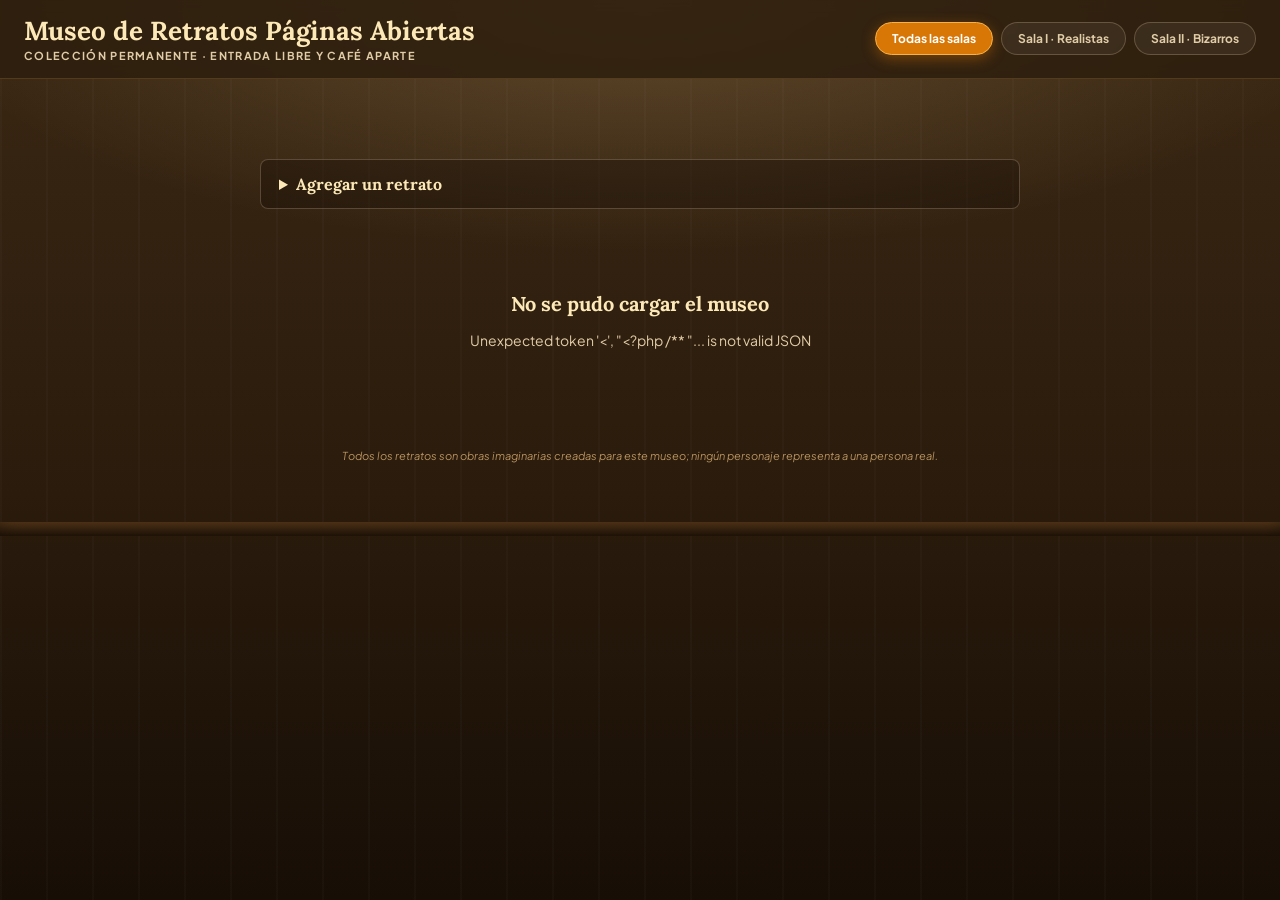
<file: museo/index.html>
<!DOCTYPE html>
<html lang="es">
<head>
<meta charset="UTF-8">
<meta name="viewport" content="width=device-width, initial-scale=1.0">
<title>Museo de Retratos | Páginas Abiertas</title>
<link rel="preconnect" href="https://fonts.googleapis.com">
<link rel="preconnect" href="https://fonts.gstatic.com" crossorigin>
<link href="https://fonts.googleapis.com/css2?family=Lora:wght@400;600;700&family=Plus+Jakarta+Sans:wght@400;600;700&display=swap" rel="stylesheet">
<style>
*{box-sizing:border-box;margin:0;padding:0}
html,body{min-height:100%}
body{font-family:'Plus Jakarta Sans',system-ui,sans-serif;color:#eee2cd;
  background:
    radial-gradient(ellipse 80% 40% at 50% 0%, rgba(255,214,140,.20), transparent 70%),
    repeating-linear-gradient(90deg, rgba(255,255,255,.018) 0 2px, transparent 2px 46px),
    linear-gradient(180deg,#3b2814 0%,#2a1b0c 55%,#170e06 100%);
  background-attachment:fixed}
header{position:sticky;top:0;z-index:20;background:rgba(45,30,14,.85);backdrop-filter:blur(6px);border-bottom:1px solid rgba(107,77,39,.6)}
.bar{max-width:1280px;margin:0 auto;padding:16px 24px;display:flex;flex-wrap:wrap;gap:14px;align-items:center;justify-content:space-between}
h1{font-family:'Lora',serif;font-size:26px;font-weight:700;color:#fde9b8;line-height:1.15}
.sub{font-size:11px;letter-spacing:.12em;text-transform:uppercase;font-weight:700;color:#e1cca8;margin-top:3px}
.tabs{display:flex;gap:8px;flex-wrap:wrap}
.museum-tab{cursor:pointer;padding:8px 16px;border-radius:999px;font:700 12px 'Plus Jakarta Sans',sans-serif;color:#e1cca8;background:rgba(255,255,255,.06);border:1px solid rgba(225,204,168,.25);transition:.2s}
.museum-tab:hover{background:rgba(255,255,255,.12)}
.museum-tab.tab-active{background:#d97706;color:#fff;border-color:#f6b24a;box-shadow:0 4px 14px rgba(217,119,6,.4)}
main{max-width:1280px;margin:0 auto;padding:40px 24px 30px}
.intro{text-align:center;max-width:640px;margin:0 auto 40px}
#wingIntro{font-size:14px;font-style:italic;line-height:1.6;color:#eee2cd}
#count{font-size:11px;letter-spacing:.18em;text-transform:uppercase;font-weight:700;color:#b8925f;margin-top:8px}
#museumGrid{display:grid;grid-template-columns:repeat(auto-fill,minmax(210px,1fr));gap:48px 28px}
.portrait-card{position:relative;display:flex;flex-direction:column;align-items:center;cursor:pointer;transition:transform .3s;animation:up .6s ease both}
.portrait-card:hover{transform:translateY(-6px) scale(1.02)}
.portrait-card .spot{position:absolute;top:-26px;left:50%;width:120%;height:70%;transform:translateX(-50%);background:radial-gradient(ellipse at 50% 0%,rgba(255,224,160,.28),transparent 70%);pointer-events:none;opacity:.55;transition:opacity .3s}
.portrait-card:hover .spot{opacity:1}
.gold-frame{position:relative;width:100%;padding:10px;background:linear-gradient(135deg,#f6dc8c 0%,#b8862b 28%,#7a5416 52%,#e9c466 76%,#8a5f1c 100%);box-shadow:0 14px 30px rgba(0,0,0,.55),inset 0 0 0 2px rgba(255,240,190,.35);border-radius:3px}
.frame-mat{padding:5px;background:#1c1209;box-shadow:inset 0 0 10px rgba(0,0,0,.8)}
.frame-mat svg,.detail-art svg{display:block;width:100%;height:auto}
.plaque{margin-top:14px;padding:6px 12px;max-width:92%;text-align:center;background:linear-gradient(180deg,#e9d9a8,#c7ad6a);border:1px solid #8a6a2a;border-radius:3px;box-shadow:0 3px 8px rgba(0,0,0,.4);display:flex;flex-direction:column;gap:1px}
.plaque-title{font-family:'Lora',serif;font-weight:700;font-size:12px;color:#2d1e0e;line-height:1.25}
.plaque-sub{font-size:10px;color:#4a3319}
.note{text-align:center;font-size:11px;font-style:italic;color:#b8925f;margin-top:56px}
.floor{height:14px;margin-top:30px;background:linear-gradient(180deg,#5a3a1a,#2a1a0a);box-shadow:0 -6px 18px rgba(0,0,0,.4) inset}
/* visor de detalle */
#portraitDetail{position:fixed;inset:0;z-index:50;display:none;align-items:center;justify-content:center;padding:16px;background:rgba(0,0,0,.92);overflow-y:auto}
#portraitDetail.open{display:flex}
.nav{position:fixed;top:50%;transform:translateY(-50%);width:44px;height:44px;border-radius:50%;border:0;cursor:pointer;background:rgba(74,51,25,.92);color:#fff;font-size:22px;z-index:5;transition:.2s}
.nav:hover{background:#d97706}
.nav.prev{left:14px}.nav.next{right:14px}
.nav.close{top:18px;right:18px;transform:none;font-size:18px}
.detail{max-width:880px;width:100%;display:grid;grid-template-columns:1fr 1fr;gap:36px;align-items:center;padding:0 56px;margin:auto}
.detail-art{padding:14px;max-width:380px;width:100%;margin:0 auto;background:linear-gradient(135deg,#f6dc8c 0%,#b8862b 28%,#7a5416 52%,#e9c466 76%,#8a5f1c 100%);box-shadow:0 20px 50px rgba(0,0,0,.6)}
.detail-art>div{padding:6px;background:#1c1209}
.badge{display:inline-block;font-size:10px;font-weight:700;letter-spacing:.14em;text-transform:uppercase;padding:4px 12px;border-radius:999px;background:#d97706;color:#fff}
#detailTitle{font-family:'Lora',serif;font-size:30px;line-height:1.15;color:#fde9b8;margin:14px 0 8px}
#detailMeta{font-size:12px;letter-spacing:.08em;text-transform:uppercase;font-weight:700;color:#e1cca8}
#detailStory{font-size:14px;line-height:1.7;margin-top:14px}
#detailCounter{font:11px monospace;color:#b8925f;margin-top:16px}
.hint{font-size:11px;color:#b8925f;margin-top:4px}
.add-panel{max-width:760px;margin:0 auto 38px;padding:14px 18px;border:1px solid rgba(225,204,168,.25);border-radius:8px;background:rgba(20,12,6,.35)}
.add-panel summary{cursor:pointer;color:#fde9b8;font-family:'Lora',serif;font-weight:700}
.add-form{display:grid;grid-template-columns:repeat(2,minmax(0,1fr));gap:12px;margin-top:16px}
.add-form label{display:flex;flex-direction:column;gap:5px;font-size:12px;color:#e1cca8}
.add-form input,.add-form select,.add-form textarea{width:100%;padding:9px;border:1px solid rgba(225,204,168,.35);border-radius:4px;background:#1c1209;color:#eee2cd;font:inherit}
.add-form textarea{min-height:90px;resize:vertical}
.add-form .wide{grid-column:1/-1}
.add-form button{justify-self:start;padding:9px 16px;border:1px solid #f6b24a;border-radius:999px;background:#d97706;color:white;font:700 13px 'Plus Jakarta Sans',sans-serif;cursor:pointer}
.add-form button:disabled{opacity:.6;cursor:wait}
#addStatus{min-height:1.5em;margin-top:10px;font-size:12px;color:#fde9b8}
.frame-mat img,.detail-art img{display:block;width:100%;aspect-ratio:200/260;object-fit:cover}
@keyframes up{from{opacity:0;transform:translateY(16px)}to{opacity:1;transform:none}}
@media (max-width:720px){
  h1{font-size:21px}
  #museumGrid{grid-template-columns:repeat(2,1fr);gap:36px 16px}
  .detail{grid-template-columns:1fr;gap:20px;padding:56px 8px 20px}
  .nav.prev{left:4px}.nav.next{right:4px}
  .add-form{grid-template-columns:1fr}
  .add-form .wide{grid-column:auto}
}

.stats{display:flex;align-items:center;gap:14px;margin-top:18px;flex-wrap:wrap}
.likebtn{cursor:pointer;display:inline-flex;align-items:center;gap:8px;padding:9px 16px;border-radius:999px;font:700 13px 'Plus Jakarta Sans',sans-serif;color:#fde9b8;background:rgba(255,255,255,.08);border:1px solid rgba(225,204,168,.35);transition:.2s}
.likebtn:hover{background:rgba(255,255,255,.16)}
.likebtn.liked{background:#c2185b;border-color:#f06a9a;color:#fff}
.likebtn svg{width:16px;height:16px;fill:currentColor}
.views{font-size:12px;color:#b8925f}
.card-likes{position:absolute;top:18px;right:18px;z-index:2;display:flex;align-items:center;gap:4px;padding:3px 9px;border-radius:999px;background:rgba(20,12,6,.72);color:#fde9b8;font:700 11px 'Plus Jakarta Sans',sans-serif}
.card-likes svg{width:11px;height:11px;fill:#f06a9a}
.estado{grid-column:1/-1;text-align:center;padding:40px 16px;font-size:14px;line-height:1.7;color:#e1cca8}
.estado strong{display:block;font-family:'Lora',serif;font-size:20px;color:#fde9b8;margin-bottom:8px}
.estado code{background:rgba(255,255,255,.08);padding:2px 7px;border-radius:5px;font-size:12px}
</style>
</head>
<body>
<header>
  <div class="bar">
    <div>
      <h1>Museo de Retratos Páginas Abiertas</h1>
      <p class="sub">Colección permanente · Entrada libre y café aparte</p>
    </div>
    <div class="tabs">
      <button class="museum-tab tab-active" id="tab-todas" onclick="setMuseumWing('todas')">Todas las salas</button>
      <button class="museum-tab" id="tab-realistas" onclick="setMuseumWing('realistas')">Sala I · Realistas</button>
      <button class="museum-tab" id="tab-bizarros" onclick="setMuseumWing('bizarros')">Sala II · Bizarros</button>
    </div>
  </div>
</header>

<main>
  <div class="intro">
    <p id="wingIntro"></p>
    <p id="count"></p>
  </div>
  <details class="add-panel">
    <summary>Agregar un retrato</summary>
    <form id="addPortraitForm" class="add-form" enctype="multipart/form-data">
      <input name="accion" type="hidden" value="crear">
      <label>Sala
        <select name="sala" required>
          <option value="realistas">Sala I · Realistas</option>
          <option value="bizarros">Sala II · Bizarros</option>
        </select>
      </label>
      <label>Título
        <input name="titulo" type="text" maxlength="120" required>
      </label>
      <label>Año
        <input name="anio" type="number" min="1" max="9999" required>
      </label>
      <label>Técnica
        <input name="tecnica" type="text" maxlength="120" required>
      </label>
      <label class="wide">Historia
        <textarea name="historia" maxlength="10000" required></textarea>
      </label>
      <label class="wide">Imagen (PNG o JPG, hasta 5 MB)
        <input name="imagen" type="file" accept="image/png,image/jpeg,.png,.jpg,.jpeg" required>
      </label>
      <button type="submit">Guardar retrato</button>
    </form>
    <p id="addStatus" role="status" aria-live="polite"></p>
  </details>
  <div id="museumGrid"></div>
  <p class="note">Todos los retratos son obras imaginarias creadas para este museo; ningún personaje representa a una persona real.</p>
</main>
<div class="floor"></div>

<div id="portraitDetail" role="dialog" aria-modal="true">
  <button class="nav close" onclick="closePortraitDetail()" aria-label="Cerrar">&#10005;</button>
  <button class="nav prev" onclick="stepPortrait(-1)" aria-label="Anterior">&#8249;</button>
  <button class="nav next" onclick="stepPortrait(1)" aria-label="Siguiente">&#8250;</button>
  <div class="detail">
    <div id="detailArt" class="detail-art"></div>
    <div>
      <span id="detailWing" class="badge"></span>
      <h2 id="detailTitle"></h2>
      <p id="detailMeta"></p>
      <p id="detailStory"></p>
      <div class="stats">
        <button id="likeBtn" class="likebtn" onclick="toggleLike()" aria-pressed="false">
          <svg viewBox="0 0 24 24" aria-hidden="true"><path d="M12 21s-7.5-4.6-9.6-9.2C.8 8.4 2.6 4.5 6.4 4.5c2 0 3.4 1.1 4.1 2.3.4.6 1.2.6 1.6 0 .7-1.2 2.1-2.3 4.1-2.3 3.8 0 5.6 3.9 4 7.3C19.5 16.4 12 21 12 21z"/></svg>
          <span id="likeLabel">Me gusta</span> · <span id="likeCount">0</span>
        </button>
        <span class="views" id="viewCount"></span>
      </div>
      <p id="detailCounter"></p>
      <p class="hint">Flechas del teclado para recorrer la sala · Esc para salir.</p>
    </div>
  </div>
</div>

<script>
function shade(hex, amt) {
            const n = parseInt(hex.slice(1), 16);
            const ch = [(n >> 16) & 255, (n >> 8) & 255, n & 255].map(v => {
                const r = amt < 0 ? v * (1 + amt) : v + (255 - v) * amt;
                return Math.max(0, Math.min(255, Math.round(r)));
            });
            return '#' + ch.map(x => x.toString(16).padStart(2, '0')).join('');
        }

        function wrapPortraitSVG(p, uid, body) {
            return `<svg viewBox="0 0 200 260" xmlns="http://www.w3.org/2000/svg" role="img" aria-label="${p.title}">
                <defs>
                    <linearGradient id="bg${uid}" x1="0" y1="0" x2="0" y2="1">
                        <stop offset="0" stop-color="${p.bg[0]}"/><stop offset="1" stop-color="${p.bg[1]}"/>
                    </linearGradient>
                    <radialGradient id="vg${uid}" cx="50%" cy="42%" r="72%">
                        <stop offset="0.5" stop-color="#000" stop-opacity="0"/>
                        <stop offset="1" stop-color="#000" stop-opacity="0.55"/>
                    </radialGradient>
                    <linearGradient id="fs${uid}" x1="0" y1="0" x2="1" y2="0">
                        <stop offset="0" stop-color="#fff" stop-opacity="0.14"/>
                        <stop offset="0.55" stop-color="#fff" stop-opacity="0"/>
                        <stop offset="1" stop-color="#000" stop-opacity="0.28"/>
                    </linearGradient>
                </defs>
                <rect width="200" height="260" fill="url(#bg${uid})"/>
                ${body}
                <rect width="200" height="260" fill="url(#vg${uid})"/>
            </svg>`;
        }

        function realisticSVG(p, uid) {
            const sk = p.skin, skd = shade(sk, -0.22);
            const hc = p.hairColor, hcd = shade(hc, -0.25);
            const cap = `<path d="M59 118 C 55 62, 145 62, 141 118 C 134 92, 112 84, 100 84 C 88 84, 66 92, 59 118 Z" fill="${hc}"/>`;
            let back = '', front = '';

            switch (p.hair) {
                case 'bun':
                    back = `<circle cx="100" cy="58" r="17" fill="${hc}"/><circle cx="100" cy="58" r="17" fill="none" stroke="${hcd}" stroke-width="2"/>`;
                    front = cap;
                    break;
                case 'long':
                    back = `<path d="M54 120 C 48 60, 152 60, 146 120 C 150 170, 156 200, 150 232 L 50 232 C 44 200, 50 170, 54 120 Z" fill="${hc}"/>`;
                    front = cap;
                    break;
                case 'curly': {
                    let c = '';
                    for (let a = 180; a <= 360; a += 18) {
                        const r = a * Math.PI / 180;
                        c += `<circle cx="${(100 + 46 * Math.cos(r)).toFixed(1)}" cy="${(112 + 54 * Math.sin(r)).toFixed(1)}" r="14" fill="${hc}"/>`;
                    }
                    c += `<circle cx="56" cy="130" r="12" fill="${hc}"/><circle cx="144" cy="130" r="12" fill="${hc}"/><circle cx="54" cy="150" r="11" fill="${hc}"/><circle cx="146" cy="150" r="11" fill="${hc}"/>`;
                    back = c;
                    front = `<path d="M62 110 C 60 76, 140 76, 138 110 C 128 94, 72 94, 62 110 Z" fill="${hc}"/>`;
                    break;
                }
                case 'tufts':
                    front = `<ellipse cx="60" cy="118" rx="7" ry="16" fill="${hc}"/><ellipse cx="140" cy="118" rx="7" ry="16" fill="${hc}"/>`;
                    break;
                case 'braids': {
                    let b = '';
                    for (let i = 0; i < 5; i++) {
                        b += `<circle cx="${54 - i * 0.5}" cy="${150 + i * 14}" r="${8 - i * 0.4}" fill="${hc}" stroke="${hcd}" stroke-width="1"/>`;
                        b += `<circle cx="${146 + i * 0.5}" cy="${150 + i * 14}" r="${8 - i * 0.4}" fill="${hc}" stroke="${hcd}" stroke-width="1"/>`;
                    }
                    b += `<circle cx="52" cy="216" r="5" fill="${p.ribbon || '#d9456b'}"/><circle cx="148" cy="216" r="5" fill="${p.ribbon || '#d9456b'}"/>`;
                    front = cap + b;
                    break;
                }
            }

            // Ropa y cuello
            let collar = '';
            const col = p.collar || {};
            if (col.type === 'shirt') {
                collar = `<path d="M80 198 L100 226 L120 198 L112 191 L100 204 L88 191 Z" fill="${col.color}"/>`;
            } else if (col.type === 'round') {
                collar = `<path d="M76 199 Q100 236 124 199 Q100 205 76 199 Z" fill="${skd}"/>`;
            } else if (col.type === 'scarf') {
                collar = `<path d="M70 196 Q100 224 130 196 L136 214 Q100 242 64 214 Z" fill="${col.color}"/><circle cx="100" cy="222" r="8" fill="${shade(col.color, -0.2)}"/>`;
            } else if (col.type === 'poncho') {
                collar = `<path d="M24 236 H176 M28 246 H172 M34 226 H166" stroke="${col.color}" stroke-width="5" opacity=".85"/><path d="M84 198 L100 218 L116 198 Z" fill="${shade(p.cloth, -0.4)}"/>`;
            }

            // Cara
            const eyes = [82, 118].map(x =>
                `<ellipse cx="${x}" cy="118" rx="8.5" ry="4.8" fill="#f6f1e6"/>
                 <circle cx="${x}" cy="118" r="3.8" fill="${p.eye}"/>
                 <circle cx="${x}" cy="118" r="1.8" fill="#111"/>
                 <circle cx="${x + 1.2}" cy="116.8" r="0.8" fill="#fff"/>
                 <path d="M${x - 9} 117 Q${x} 111 ${x + 9} 117" stroke="${skd}" stroke-width="1.4" fill="none"/>`
            ).join('');
            const browColor = p.hat ? hcd : (p.hair === 'tufts' ? shade(hc, -0.35) : hcd);
            const brows = `<path d="M72 106 Q82 101 92 105" stroke="${browColor}" stroke-width="3" fill="none" stroke-linecap="round"/>
                           <path d="M108 105 Q118 101 128 106" stroke="${browColor}" stroke-width="3" fill="none" stroke-linecap="round"/>`;
            const nose = `<path d="M100 120 C 97 134, 93 140, 96 144 Q100 146 104 144 C 107 140, 103 134, 100 120" stroke="${skd}" stroke-width="1.6" fill="${shade(sk, -0.06)}" opacity=".9"/>`;
            const mouth = p.mouth === 'smile'
                ? `<path d="M86 156 Q100 167 114 156" stroke="#7d2f2f" stroke-width="2.2" fill="none" stroke-linecap="round"/><path d="M91 158 Q100 163 109 158 Q100 161 91 158 Z" fill="#b34a4a"/>`
                : `<path d="M90 158 Q100 160 110 158" stroke="#7d2f2f" stroke-width="2.4" fill="none" stroke-linecap="round"/><path d="M92 158.5 Q100 164 108 158.5 Z" fill="#a84444"/>`;
            const blush = `<ellipse cx="72" cy="140" rx="8" ry="5" fill="#e0707a" opacity=".22"/><ellipse cx="128" cy="140" rx="8" ry="5" fill="#e0707a" opacity=".22"/>`;
            const wrinkles = p.age ? `<g stroke="${skd}" stroke-width="1.2" fill="none" opacity="${(0.25 + p.age * 0.35).toFixed(2)}" stroke-linecap="round">
                    <path d="M78 94 Q100 89 122 94"/><path d="M80 99 Q100 95 120 99"/>
                    <path d="M69 118 l-5 -2 M69 122 l-5 1 M131 118 l5 -2 M131 122 l5 1"/>
                    <path d="M84 150 Q82 156 86 162 M116 150 Q118 156 114 162"/>
                </g>` : '';
            const glasses = p.glasses ? `<g stroke="#2a1a0a" stroke-width="2" fill="rgba(255,255,255,0.08)"><circle cx="82" cy="118" r="12"/><circle cx="118" cy="118" r="12"/><path d="M94 118 H106 M70 118 H60 M130 118 H140"/></g><path d="M72 111 Q76 108 82 108" stroke="#fff" stroke-width="1.4" fill="none" opacity=".5"/>` : '';
            const beard = p.beard ? `<path d="M62 130 C 62 176, 90 192, 100 192 C 110 192, 138 176, 138 130 C 132 152, 120 161, 100 161 C 80 161, 68 152, 62 130 Z" fill="${hc}"/>` : '';
            const mustache = (p.mustache || p.beard) ? `<path d="M84 151 Q92 144 100 149 Q108 144 116 151 Q108 157 100 154 Q92 157 84 151 Z" fill="${hc}"/>` : '';
            const hat = p.hat ? `<ellipse cx="100" cy="86" rx="68" ry="12" fill="${p.hat}"/>
                    <path d="M66 86 C 66 54, 134 54, 134 86 Z" fill="${p.hat}"/>
                    <path d="M66 82 H134" stroke="#a5352b" stroke-width="5"/>
                    <ellipse cx="100" cy="94" rx="44" ry="8" fill="#000" opacity=".2"/>` : '';

            const body = `
                ${back}
                <path d="M16 260 C 20 214, 58 196, 100 196 C 142 196, 180 214, 184 260 Z" fill="${p.cloth}"/>
                ${collar}
                <path d="M84 160 V196 Q100 210 116 196 V160 Z" fill="${skd}"/>
                <ellipse cx="59" cy="124" rx="6.5" ry="11" fill="${skd}"/><ellipse cx="141" cy="124" rx="6.5" ry="11" fill="${skd}"/>
                <ellipse cx="100" cy="120" rx="40" ry="50" fill="${sk}"/>
                <ellipse cx="100" cy="120" rx="40" ry="50" fill="url(#fs${uid})"/>
                ${blush}${eyes}${brows}${nose}${wrinkles}${beard}${mustache}${mouth}${glasses}
                ${front}
                ${hat}
            `;
            return wrapPortraitSVG(p, uid, body);
        }

        function bizarreSVG(p, uid) {
            const shoulders = (c) => `<path d="M16 260 C 20 214, 58 196, 100 196 C 142 196, 180 214, 184 260 Z" fill="${c}"/>`;
            let body = '';

            switch (p.kind) {
                case 'cyclops': {
                    const sk = '#8fb573', skd = shade(sk, -0.25);
                    body = `
                        ${shoulders('#5b2a4a')}
                        <path d="M80 198 L100 228 L120 198 L112 190 L100 204 L88 190 Z" fill="#f4ead2"/>
                        <path d="M84 162 V198 Q100 210 116 198 V162 Z" fill="${skd}"/>
                        <ellipse cx="56" cy="122" rx="7" ry="12" fill="${skd}"/><ellipse cx="144" cy="122" rx="7" ry="12" fill="${skd}"/>
                        <ellipse cx="100" cy="116" rx="44" ry="52" fill="${sk}"/>
                        <ellipse cx="100" cy="116" rx="44" ry="52" fill="url(#fs${uid})"/>
                        <path d="M92 66 Q88 50 96 46 M100 64 Q102 46 110 44 M108 66 Q116 52 124 54" stroke="#2d1e0e" stroke-width="3" fill="none" stroke-linecap="round"/>
                        <circle cx="100" cy="110" r="25" fill="#fffdf4" stroke="${skd}" stroke-width="2"/>
                        <circle cx="102" cy="112" r="13" fill="#d9822b"/><circle cx="102" cy="112" r="6.5" fill="#111"/><circle cx="107" cy="107" r="3" fill="#fff"/>
                        <path d="M70 80 Q100 62 130 80" stroke="#2d1e0e" stroke-width="5" fill="none" stroke-linecap="round"/>
                        <circle cx="100" cy="110" r="31" fill="rgba(255,255,255,0.07)" stroke="#2a1a0a" stroke-width="3"/>
                        <path d="M69 110 H55 M131 110 H145" stroke="#2a1a0a" stroke-width="3"/>
                        <path d="M78 150 Q90 140 100 148 Q110 140 122 150 Q110 156 100 152 Q90 156 78 150 Z" fill="#2d1e0e"/>
                        <path d="M80 158 Q100 184 120 158 Z" fill="#5a1d1d"/>
                        <path d="M84 158 H116 L113 165 H87 Z" fill="#fff"/>
                        <path d="M90 214 L100 220 L90 228 Z M110 214 L100 220 L110 228 Z" fill="#d94a4a"/><circle cx="100" cy="221" r="3.5" fill="#a52a2a"/>`;
                    break;
                }
                case 'tresojos': {
                    const sk = '#a58ac9', skd = shade(sk, -0.25), hair = '#ff7bb0';
                    const eyeAt = (x, y, rx, ry) => `<ellipse cx="${x}" cy="${y}" rx="${rx}" ry="${ry}" fill="#fffdf4"/><circle cx="${x}" cy="${y}" r="${ry - 1}" fill="#1c8a92"/><circle cx="${x}" cy="${y}" r="${(ry - 1) / 2.2}" fill="#111"/><circle cx="${x + 1.2}" cy="${y - 1.4}" r="0.9" fill="#fff"/><path d="M${x - rx - 1} ${y - 1} Q${x} ${y - ry - 4} ${x + rx + 1} ${y - 1}" stroke="#2d1e0e" stroke-width="1.8" fill="none"/>`;
                    let pearls = '';
                    for (let i = 0; i <= 9; i++) {
                        const t = i / 9, x = 70 + t * 60, y = 200 + Math.sin(t * Math.PI) * 18;
                        pearls += `<circle cx="${x.toFixed(1)}" cy="${y.toFixed(1)}" r="3.6" fill="#fdf6e3" stroke="#d6c7a1" stroke-width="0.8"/>`;
                    }
                    body = `
                        <ellipse cx="100" cy="64" rx="58" ry="46" fill="${hair}"/>
                        <circle cx="58" cy="54" r="17" fill="${hair}"/><circle cx="142" cy="54" r="17" fill="${hair}"/><circle cx="100" cy="26" r="21" fill="${hair}"/>
                        ${shoulders('#1f6f78')}
                        <path d="M84 168 V198 Q100 210 116 198 V168 Z" fill="${skd}"/>
                        <ellipse cx="100" cy="124" rx="40" ry="54" fill="${sk}"/>
                        <ellipse cx="100" cy="124" rx="40" ry="54" fill="url(#fs${uid})"/>
                        <path d="M62 94 Q80 66 100 72 Q120 66 138 94 Q120 78 100 82 Q80 78 62 94 Z" fill="${hair}"/>
                        ${eyeAt(80, 128, 9, 6)}${eyeAt(120, 128, 9, 6)}${eyeAt(100, 100, 6.5, 4.8)}
                        <path d="M98 134 Q95 146 100 148 Q105 146 102 134" stroke="${skd}" stroke-width="1.6" fill="none"/>
                        <path d="M88 160 Q100 150 112 160 Q100 173 88 160 Z" fill="#c2185b"/>
                        <circle cx="126" cy="150" r="1.8" fill="#2d1e0e"/>
                        <ellipse cx="68" cy="146" rx="8" ry="5" fill="#ff7bb0" opacity=".35"/><ellipse cx="132" cy="146" rx="8" ry="5" fill="#ff7bb0" opacity=".35"/>
                        ${pearls}`;
                    break;
                }
                case 'libro': {
                    body = `
                        ${shoulders('#2b3a55')}
                        <path d="M80 198 L100 226 L120 198 L112 191 L100 204 L88 191 Z" fill="#f4ead2"/>
                        <path d="M96 202 L100 208 L104 202 L108 236 L100 244 L92 236 Z" fill="#c0392b"/>
                        <rect x="90" y="164" width="20" height="34" fill="#e2bf94"/>
                        <rect x="146" y="62" width="7" height="104" fill="#f4ead2"/>
                        <path d="M148 70 H153 M148 78 H153 M148 86 H153 M148 94 H153 M148 102 H153 M148 110 H153 M148 118 H153 M148 126 H153 M148 134 H153 M148 142 H153 M148 150 H153 M148 158 H153" stroke="#cdbf98" stroke-width="1"/>
                        <rect x="56" y="58" width="92" height="110" rx="4" fill="#9c2f2f"/>
                        <rect x="56" y="58" width="12" height="110" rx="3" fill="#6e1d1d"/>
                        <rect x="74" y="68" width="66" height="90" fill="none" stroke="#e1b85a" stroke-width="2"/>
                        <rect x="84" y="76" width="46" height="3" fill="#e1b85a"/><rect x="92" y="82" width="30" height="2" fill="#e1b85a"/>
                        <circle cx="92" cy="106" r="10" fill="#fffdf4"/><circle cx="124" cy="106" r="10" fill="#fffdf4"/>
                        <circle cx="94" cy="107" r="4.5" fill="#111"/><circle cx="122" cy="107" r="4.5" fill="#111"/>
                        <circle cx="92" cy="106" r="14" fill="none" stroke="#e1b85a" stroke-width="2"/><circle cx="124" cy="106" r="14" fill="none" stroke="#e1b85a" stroke-width="2"/>
                        <path d="M106 106 H110" stroke="#e1b85a" stroke-width="2"/>
                        <path d="M108 116 L104 132 L112 132" stroke="#e1b85a" stroke-width="2" fill="none" stroke-linejoin="round"/>
                        <path d="M90 142 Q108 154 128 142" stroke="#e1b85a" stroke-width="2.4" fill="none" stroke-linecap="round"/>
                        <path d="M139 58 V192 L143 185 L147 192 V58 Z" fill="#e0a82e"/>`;
                    break;
                }
                case 'taza': {
                    let ruff = '';
                    for (let i = 0; i < 14; i++) {
                        const a = (i / 14) * Math.PI * 2;
                        ruff += `<circle cx="${(100 + 40 * Math.cos(a)).toFixed(1)}" cy="${(198 + 11 * Math.sin(a)).toFixed(1)}" r="9" fill="#fdf6e3" stroke="#d6c7a1" stroke-width="1"/>`;
                    }
                    body = `
                        ${shoulders('#7a3b5d')}
                        ${ruff}
                        <ellipse cx="100" cy="194" rx="52" ry="10" fill="#ffffff" opacity=".25"/>
                        <path d="M142 98 C 174 94, 174 148, 140 146" fill="none" stroke="#d9c9a8" stroke-width="12"/>
                        <path d="M142 98 C 174 94, 174 148, 140 146" fill="none" stroke="#fffaf0" stroke-width="8"/>
                        <path d="M58 84 H142 V132 C142 162 124 180 100 180 C76 180 58 162 58 132 Z" fill="#fffaf0" stroke="#d9c9a8" stroke-width="2"/>
                        <path d="M58 84 H142 V132 C142 162 124 180 100 180 C76 180 58 162 58 132 Z" fill="url(#fs${uid})"/>
                        <ellipse cx="100" cy="84" rx="42" ry="9" fill="#4a2a12" stroke="#d9c9a8" stroke-width="2"/>
                        <ellipse cx="88" cy="83" rx="16" ry="3" fill="#7a4a22" opacity=".8"/>
                        <path d="M84 74 C 76 60, 94 54, 86 40 M100 72 C 92 56, 110 50, 102 34 M116 74 C 108 60, 126 54, 118 42" stroke="rgba(255,255,255,0.75)" stroke-width="3" fill="none" stroke-linecap="round"/>
                        <path d="M76 122 Q84 114 92 122 M108 122 Q116 114 124 122" stroke="#4a2a12" stroke-width="3" fill="none" stroke-linecap="round"/>
                        <ellipse cx="72" cy="138" rx="9" ry="5.5" fill="#f08a8a" opacity=".5"/><ellipse cx="128" cy="138" rx="9" ry="5.5" fill="#f08a8a" opacity=".5"/>
                        <path d="M92 142 Q100 152 108 142" stroke="#b34a4a" stroke-width="2.6" fill="none" stroke-linecap="round"/>
                        <path d="M70 70 L78 54 L90 66 L100 50 L110 66 L122 54 L130 70 Z" fill="#e9c466" stroke="#a37a1c" stroke-width="1.5"/>
                        <circle cx="78" cy="54" r="3" fill="#d94a4a"/><circle cx="100" cy="50" r="3.4" fill="#3b82c4"/><circle cx="122" cy="54" r="3" fill="#d94a4a"/>`;
                    break;
                }
                case 'narizotas': {
                    const sk = '#e8b4a0', skd = shade(sk, -0.2);
                    let ruff = '';
                    for (let i = 0; i < 12; i++) {
                        const a = (i / 12) * Math.PI * 2;
                        ruff += `<circle cx="${(100 + 38 * Math.cos(a)).toFixed(1)}" cy="${(196 + 10 * Math.sin(a)).toFixed(1)}" r="8.5" fill="#f4ead2" stroke="#cdbf98" stroke-width="1"/>`;
                    }
                    body = `
                        ${shoulders('#35453b')}
                        <rect x="86" y="164" width="28" height="32" fill="${skd}"/>
                        ${ruff}
                        <ellipse cx="54" cy="122" rx="13" ry="19" fill="${skd}"/><ellipse cx="146" cy="122" rx="13" ry="19" fill="${skd}"/>
                        <ellipse cx="54" cy="122" rx="6" ry="11" fill="${shade(sk, -0.35)}" opacity=".6"/><ellipse cx="146" cy="122" rx="6" ry="11" fill="${shade(sk, -0.35)}" opacity=".6"/>
                        <ellipse cx="100" cy="118" rx="44" ry="52" fill="${sk}"/>
                        <ellipse cx="100" cy="118" rx="44" ry="52" fill="url(#fs${uid})"/>
                        <path d="M80 70 Q100 56 120 70 M92 66 Q94 54 100 52" stroke="#6b4d27" stroke-width="2.5" fill="none" stroke-linecap="round"/>
                        <path d="M70 98 Q84 88 96 98 M104 98 Q116 88 130 98" stroke="#6b4d27" stroke-width="7" fill="none" stroke-linecap="round"/>
                        <circle cx="84" cy="108" r="6" fill="#fffdf4"/><circle cx="116" cy="108" r="6" fill="#fffdf4"/>
                        <circle cx="85" cy="109" r="2.8" fill="#111"/><circle cx="115" cy="109" r="2.8" fill="#111"/>
                        <ellipse cx="100" cy="136" rx="17" ry="28" fill="#e0937c"/>
                        <ellipse cx="100" cy="136" rx="17" ry="28" fill="url(#fs${uid})"/>
                        <ellipse cx="93" cy="158" rx="3.6" ry="4.4" fill="#5a2a22"/><ellipse cx="107" cy="158" rx="3.6" ry="4.4" fill="#5a2a22"/>
                        <ellipse cx="94" cy="124" rx="4" ry="7" fill="#fff" opacity=".25"/>
                        <path d="M90 168 Q100 164 110 168" stroke="#8a3b3b" stroke-width="2.4" fill="none" stroke-linecap="round"/>
                        <circle cx="76" cy="140" r="2" fill="#a0624e"/><circle cx="124" cy="136" r="2" fill="#a0624e"/>`;
                    break;
                }
                case 'buho': {
                    let feathers = '';
                    for (let r = 0; r < 4; r++) {
                        for (let c = 0; c < 5; c++) {
                            const x = 70 + c * 15 + (r % 2) * 7, y = 176 + r * 12;
                            feathers += `<path d="M${x - 6} ${y} q6 8 12 0" stroke="#6b4a24" stroke-width="1.6" fill="none" stroke-linecap="round"/>`;
                        }
                    }
                    body = `
                        <ellipse cx="100" cy="230" rx="76" ry="62" fill="#8a5a2b"/>
                        <ellipse cx="100" cy="214" rx="46" ry="46" fill="#e8d3a6"/>
                        ${feathers}
                        <path d="M52 84 L58 50 L84 70 Z M148 84 L142 50 L116 70 Z" fill="#7a4d22"/>
                        <ellipse cx="100" cy="112" rx="58" ry="52" fill="#9c6a38"/>
                        <ellipse cx="100" cy="112" rx="58" ry="52" fill="url(#fs${uid})"/>
                        <circle cx="76" cy="110" r="27" fill="#f1dfbd" stroke="#6b4a24" stroke-width="2"/>
                        <circle cx="124" cy="110" r="27" fill="#f1dfbd" stroke="#6b4a24" stroke-width="2"/>
                        <circle cx="76" cy="110" r="17" fill="#fff3c4" stroke="#2d1e0e" stroke-width="3"/><circle cx="124" cy="110" r="17" fill="#fff3c4" stroke="#2d1e0e" stroke-width="3"/>
                        <circle cx="78" cy="111" r="9.5" fill="#c9791b"/><circle cx="122" cy="111" r="9.5" fill="#c9791b"/>
                        <circle cx="78" cy="111" r="5" fill="#111"/><circle cx="122" cy="111" r="5" fill="#111"/>
                        <circle cx="82" cy="106" r="2.4" fill="#fff"/><circle cx="126" cy="106" r="2.4" fill="#fff"/>
                        <path d="M92 124 L108 124 L100 148 Z" fill="#e39a1d" stroke="#a96b0f" stroke-width="1.4"/>
                        <path d="M38 62 L100 38 L162 62 L100 86 Z" fill="#1b1b1b"/>
                        <path d="M72 76 V92 Q100 104 128 92 V76 L100 86 Z" fill="#262626"/>
                        <path d="M100 62 L152 68 V96" stroke="#e9c466" stroke-width="2.4" fill="none"/>
                        <rect x="148" y="94" width="8" height="14" fill="#e9c466"/>
                        <path d="M82 178 L100 190 L82 202 Z M118 178 L100 190 L118 202 Z" fill="#c0392b"/><circle cx="100" cy="190" r="5" fill="#8f2418"/>`;
                    break;
                }
                case 'cactus': {
                    const sk = '#5f9d5a', skd = shade(sk, -0.3);
                    let spines = '';
                    [78, 100, 122].forEach(x => {
                        for (let y = 82; y <= 168; y += 14) {
                            const dx = x === 100 ? 0 : (x < 100 ? 3 : -3);
                            spines += `<path d="M${x + dx - 3} ${y - 3} L${x + dx + 3} ${y + 3} M${x + dx - 3} ${y + 3} L${x + dx + 3} ${y - 3}" stroke="#f4ead2" stroke-width="1.4" stroke-linecap="round"/>`;
                        }
                    });
                    let petals = '';
                    for (let i = 0; i < 5; i++) {
                        const a = (i / 5) * Math.PI * 2 - Math.PI / 2;
                        petals += `<circle cx="${(100 + 10 * Math.cos(a)).toFixed(1)}" cy="${(60 + 10 * Math.sin(a)).toFixed(1)}" r="7.5" fill="#f06a9a"/>`;
                    }
                    body = `
                        ${shoulders('#c44536')}
                        <path d="M24 236 H176 M28 246 H172 M34 226 H166 M42 216 H158" stroke="#f1d9a0" stroke-width="4" opacity=".85"/>
                        <rect x="84" y="164" width="32" height="38" fill="${skd}"/>
                        <ellipse cx="100" cy="120" rx="42" ry="56" fill="${sk}"/>
                        <ellipse cx="100" cy="120" rx="42" ry="56" fill="url(#fs${uid})"/>
                        <path d="M100 66 V174 M80 70 Q68 120 80 172 M120 70 Q132 120 120 172" stroke="${skd}" stroke-width="2.2" fill="none" opacity=".7"/>
                        ${spines}
                        ${petals}<circle cx="100" cy="60" r="5.5" fill="#f6c342"/>
                        <ellipse cx="84" cy="118" rx="8" ry="5" fill="#f6f1e6"/><ellipse cx="116" cy="118" rx="8" ry="5" fill="#f6f1e6"/>
                        <circle cx="84" cy="120" r="3" fill="#111"/><circle cx="116" cy="120" r="3" fill="#111"/>
                        <path d="M75 117 H93 M107 117 H125" stroke="${skd}" stroke-width="3.2" stroke-linecap="round"/>
                        <ellipse cx="72" cy="140" rx="7" ry="4.5" fill="#f08a8a" opacity=".55"/><ellipse cx="128" cy="140" rx="7" ry="4.5" fill="#f08a8a" opacity=".55"/>
                        <ellipse cx="100" cy="150" rx="5.5" ry="6.5" fill="#3b1d1d"/>`;
                    break;
                }
                case 'derretida': {
                    const sk = '#b8c9d8', skd = shade(sk, -0.25);
                    body = `
                        ${shoulders('#6b2d5c')}
                        <ellipse cx="100" cy="212" rx="48" ry="9" fill="${sk}" opacity=".9"/>
                        <path d="M58 112 C 56 56, 144 56, 142 112 C 142 140, 138 150, 136 168 C 134 186, 124 186, 124 168 C 122 152, 114 156, 112 178 C 110 200, 98 200, 98 176 C 96 160, 88 152, 86 172 C 84 190, 72 188, 72 168 C 70 150, 58 142, 58 112 Z" fill="${sk}"/>
                        <path d="M58 112 C 56 56, 144 56, 142 112 C 142 140, 138 150, 136 168 C 134 186, 124 186, 124 168 C 122 152, 114 156, 112 178 C 110 200, 98 200, 98 176 C 96 160, 88 152, 86 172 C 84 190, 72 188, 72 168 C 70 150, 58 142, 58 112 Z" fill="url(#fs${uid})"/>
                        <path d="M58 106 C 58 58, 142 58, 142 106 C 130 82, 112 76, 100 76 C 88 76, 70 82, 58 106 Z" fill="#7b3fe4"/>
                        <ellipse cx="82" cy="110" rx="9" ry="5.5" fill="#fffdf4"/><circle cx="82" cy="111" r="3.4" fill="#111"/>
                        <ellipse cx="122" cy="136" rx="10" ry="6.5" fill="#fffdf4"/><circle cx="122" cy="138" r="4" fill="#111"/>
                        <path d="M72 100 Q82 96 92 100 M112 124 Q122 120 134 126" stroke="${skd}" stroke-width="3" fill="none" stroke-linecap="round"/>
                        <path d="M122 146 C 122 156, 118 164, 120 172" stroke="${sk}" stroke-width="4" fill="none" opacity=".0"/>
                        <path d="M80 150 Q90 142 100 152 T122 152" stroke="#7d2f2f" stroke-width="3" fill="none" stroke-linecap="round"/>
                        <path d="M96 128 Q100 138 96 142" stroke="${skd}" stroke-width="1.8" fill="none"/>
                        <circle cx="146" cy="96" r="3" fill="${sk}" opacity=".7"/><circle cx="52" cy="140" r="2.4" fill="${sk}" opacity=".7"/>`;
                    break;
                }
            }
            return wrapPortraitSVG(p, uid, body);
        }

        function portraitSVG(p, uid) {
            return p.wing === 'realistas' ? realisticSVG(p, uid) : bizarreSVG(p, uid);
        }

        
// ===================== DATOS DESDE LA BASE DE DATOS =====================
const API_URL = 'api/retratos.php';

// Texto de la pestaña "Todas las salas" (las otras dos vienen de la tabla "salas")
const INTRO_TODAS = "Dos salas, dos maneras de mirar: el rostro tal como es y el rostro tal como podría ser después de una noche entera de lectura.";

let SALAS = {};          // slug -> {nombre, descripcion}
let TODOS = [];          // todos los retratos ya normalizados
let museumWing = 'todas';
let museumList = [];
let museumIndex = 0;

const HEART = '<svg viewBox="0 0 24 24" aria-hidden="true"><path d="M12 21s-7.5-4.6-9.6-9.2C.8 8.4 2.6 4.5 6.4 4.5c2 0 3.4 1.1 4.1 2.3.4.6 1.2.6 1.6 0 .7-1.2 2.1-2.3 4.1-2.3 3.8 0 5.6 3.9 4 7.3C19.5 16.4 12 21 12 21z"/></svg>';

function esc(s) {
    return String(s).replace(/[&<>"']/g, c => ({ '&': '&amp;', '<': '&lt;', '>': '&gt;', '"': '&quot;', "'": '&#39;' }[c]));
}

// Convierte una fila de la API en el objeto que entienden las funciones de dibujo
function normalizar(r) {
    return {
        ...r.parametros,
        id: r.id,
        wing: r.sala,
        kind: r.tipo,
        title: r.titulo,
        year: r.anio,
        medium: r.tecnica,
        story: r.historia,
        imagen: r.imagen,
        likes: r.me_gusta,
        views: r.vistas
    };
}

function portraitSVG(p, uid) {
    return p.wing === 'realistas' ? realisticSVG(p, uid) : bizarreSVG(p, uid);
}

function portraitArt(p, uid) {
    return p.imagen
        ? `<img src="${esc(p.imagen)}" alt="${esc(p.title)}">`
        : portraitSVG(p, uid);
}

// ---- "Me gusta" recordado en este navegador (la cuenta global vive en MySQL)
function likedSet() {
    try { return new Set(JSON.parse(localStorage.getItem('museo_likes') || '[]')); }
    catch (e) { return new Set(); }
}
function saveLiked(set) {
    try { localStorage.setItem('museo_likes', JSON.stringify([...set])); } catch (e) {}
}

async function apiPost(id, accion) {
    const res = await fetch(API_URL, {
        method: 'POST',
        headers: { 'Content-Type': 'application/json' },
        body: JSON.stringify({ id, accion })
    });
    const data = await res.json();
    if (!data.ok) throw new Error(data.error || 'Error en la API');
    return data;
}

function mostrarEstado(titulo, mensaje) {
    document.getElementById('museumGrid').innerHTML =
        `<div class="estado"><strong>${esc(titulo)}</strong>${mensaje}</div>`;
    document.getElementById('count').innerText = '';
}

async function cargarMuseo() {
    mostrarEstado('Abriendo las salas…', 'Cargando la colección desde la base de datos.');
    try {
        const res = await fetch(API_URL, { headers: { 'Accept': 'application/json' } });
        const data = await res.json();
        if (!data.ok) throw new Error(data.error || 'La API devolvió un error.');

        SALAS = {};
        data.salas.forEach(s => { SALAS[s.slug] = s; });
        TODOS = data.retratos.map(normalizar);
        setMuseumWing('todas');
    } catch (err) {
        const abiertoComoArchivo = location.protocol === 'file:';
        mostrarEstado(
            'No se pudo cargar el museo',
            abiertoComoArchivo
                ? 'Abriste el archivo directamente. Copiá la carpeta <code>museo</code> a <code>C:\\xampp\\htdocs</code> y entrá a <code>http://localhost/museo/</code>.'
                : esc(err.message || 'Revisá que Apache y MySQL estén iniciados en XAMPP y que hayas importado la base de datos.')
        );
    }
}

// ===================== SALAS Y GALERÍA =====================
function setMuseumWing(wing) {
    museumWing = wing;
    ['todas', 'realistas', 'bizarros'].forEach(w => document.getElementById('tab-' + w).classList.toggle('tab-active', w === wing));
    document.getElementById('wingIntro').innerText = wing === 'todas' ? INTRO_TODAS : (SALAS[wing] ? SALAS[wing].descripcion : '');
    renderMuseumGrid();
}

function renderMuseumGrid() {
    museumList = TODOS.filter(p => museumWing === 'todas' || p.wing === museumWing);
    document.getElementById('count').innerText = museumList.length + ' obras expuestas';
    if (!museumList.length) {
        mostrarEstado('Sala vacía', 'Todavía no hay retratos en esta sala.');
        return;
    }
    document.getElementById('museumGrid').innerHTML = museumList.map((p, i) => `
        <figure class="portrait-card" style="animation-delay:${i * 50}ms" onclick="openPortraitDetail(${i})" title="Ver retrato en detalle">
            <div class="spot"></div>
            <span class="card-likes" data-likes-id="${p.id}">${HEART}${p.likes}</span>
            <div class="gold-frame"><div class="frame-mat">${portraitArt(p, 'g' + i)}</div></div>
            <figcaption class="plaque"><span class="plaque-title">${esc(p.title)}</span><span class="plaque-sub">${p.year} · ${esc(p.medium)}</span></figcaption>
        </figure>`).join('');
}

// ===================== VISOR DE DETALLE =====================
function openPortraitDetail(i) {
    museumIndex = i;
    renderPortraitDetail();
    document.getElementById('portraitDetail').classList.add('open');
    registrarVista(museumList[i]);
}

async function registrarVista(p) {
    try {
        const r = await apiPost(p.id, 'vista');
        p.views = r.vistas;
        if (museumList[museumIndex] && museumList[museumIndex].id === p.id) pintarStats(p);
    } catch (e) { /* una vista que no se registra no debe romper la experiencia */ }
}

function pintarStats(p) {
    const liked = likedSet().has(p.id);
    const btn = document.getElementById('likeBtn');
    btn.classList.toggle('liked', liked);
    btn.setAttribute('aria-pressed', liked ? 'true' : 'false');
    document.getElementById('likeLabel').innerText = liked ? 'Te gusta' : 'Me gusta';
    document.getElementById('likeCount').innerText = p.likes;
    document.getElementById('viewCount').innerText = p.views + (p.views === 1 ? ' visita' : ' visitas');
}

function renderPortraitDetail() {
    const p = museumList[museumIndex];
    if (!p) return;
    document.getElementById('detailArt').innerHTML = `<div>${portraitArt(p, 'd' + museumIndex)}</div>`;
    document.getElementById('detailWing').innerText = p.wing === 'realistas' ? 'Sala I · Realista' : 'Sala II · Bizarro';
    document.getElementById('detailTitle').innerText = p.title;
    document.getElementById('detailMeta').innerText = p.year + ' · ' + p.medium;
    document.getElementById('detailStory').innerText = p.story;
    document.getElementById('detailCounter').innerText = 'Obra ' + (museumIndex + 1) + ' de ' + museumList.length;
    pintarStats(p);
}

async function toggleLike() {
    const p = museumList[museumIndex];
    if (!p) return;
    const set = likedSet();
    const quitar = set.has(p.id);
    try {
        const r = await apiPost(p.id, quitar ? 'unlike' : 'like');
        quitar ? set.delete(p.id) : set.add(p.id);
        saveLiked(set);
        p.likes = r.me_gusta;
        p.views = r.vistas;
        pintarStats(p);
        const badge = document.querySelector(`[data-likes-id="${p.id}"]`);
        if (badge) badge.innerHTML = HEART + p.likes;
    } catch (e) {
        alert('No se pudo guardar tu "me gusta": ' + e.message);
    }
}

function stepPortrait(d) {
    if (!museumList.length) return;
    museumIndex = (museumIndex + d + museumList.length) % museumList.length;
    renderPortraitDetail();
    registrarVista(museumList[museumIndex]);
}

function closePortraitDetail() {
    document.getElementById('portraitDetail').classList.remove('open');
}

document.getElementById('addPortraitForm').addEventListener('submit', async event => {
    event.preventDefault();
    const form = event.currentTarget;
    const button = form.querySelector('button[type="submit"]');
    const status = document.getElementById('addStatus');
    button.disabled = true;
    status.innerText = 'Guardando retrato…';

    try {
        const res = await fetch(API_URL, { method: 'POST', body: new FormData(form) });
        const data = await res.json();
        if (!data.ok) throw new Error(data.error || 'No se pudo guardar el retrato.');
        form.reset();
        await cargarMuseo();
        status.innerText = 'Retrato guardado y agregado a la colección.';
    } catch (err) {
        status.innerText = err.message || 'No se pudo guardar el retrato.';
    } finally {
        button.disabled = false;
    }
});

document.addEventListener('keydown', e => {
    const open = document.getElementById('portraitDetail').classList.contains('open');
    if (e.key === 'Escape' && open) closePortraitDetail();
    else if (open && e.key === 'ArrowRight') stepPortrait(1);
    else if (open && e.key === 'ArrowLeft') stepPortrait(-1);
});

cargarMuseo();
</script>
</body>
</html>
</file>
